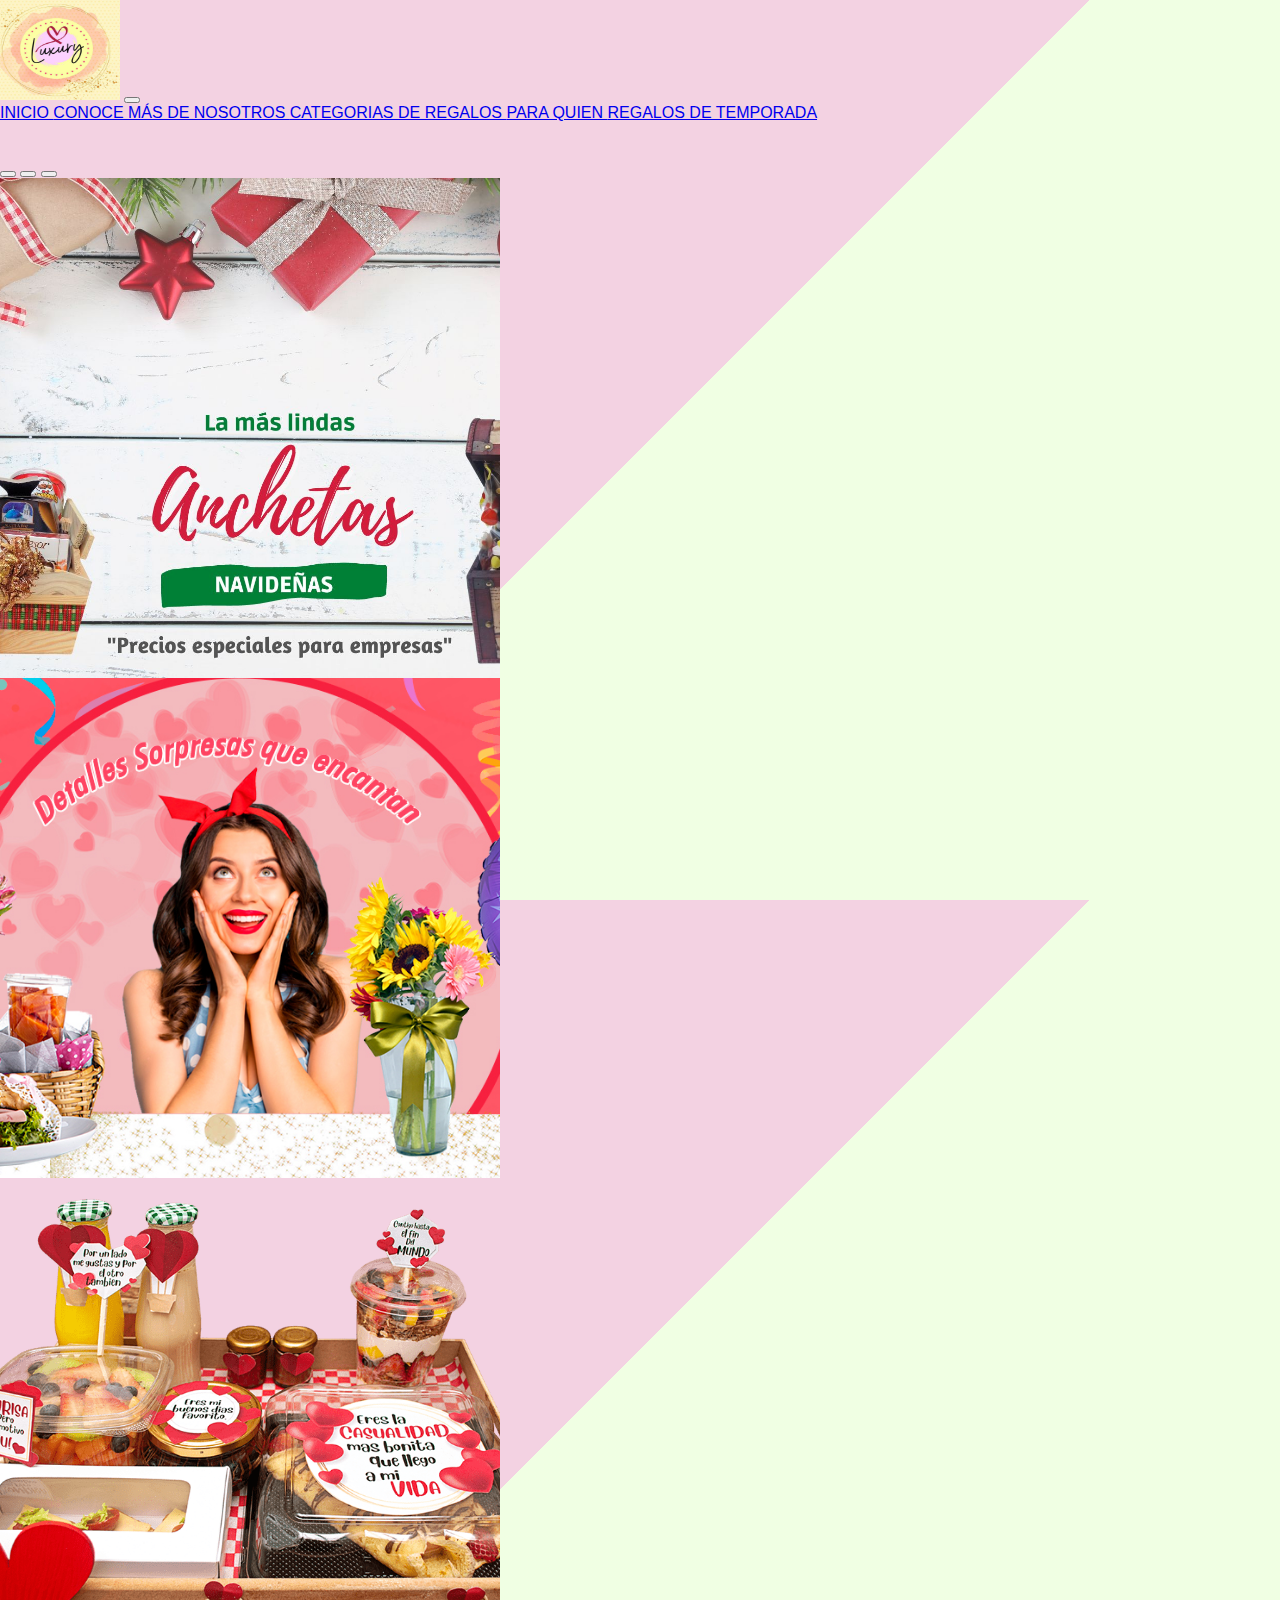
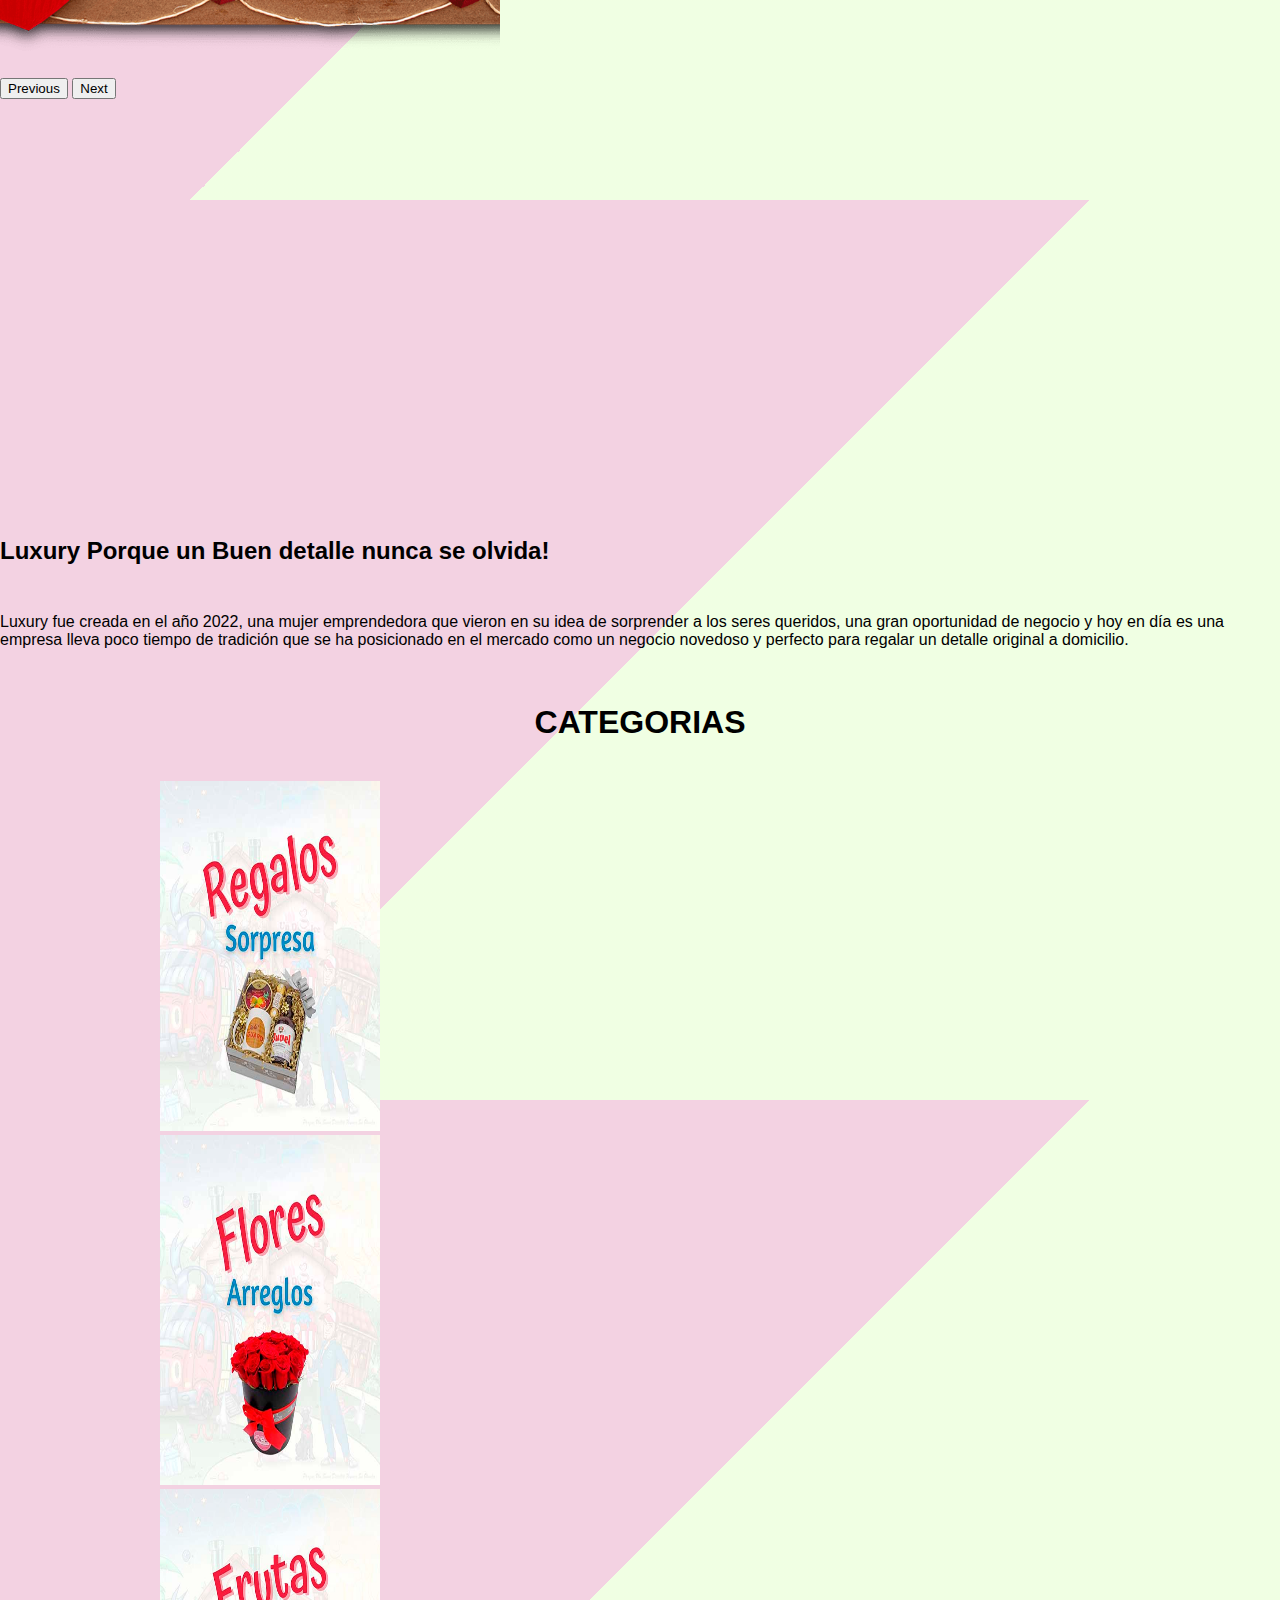
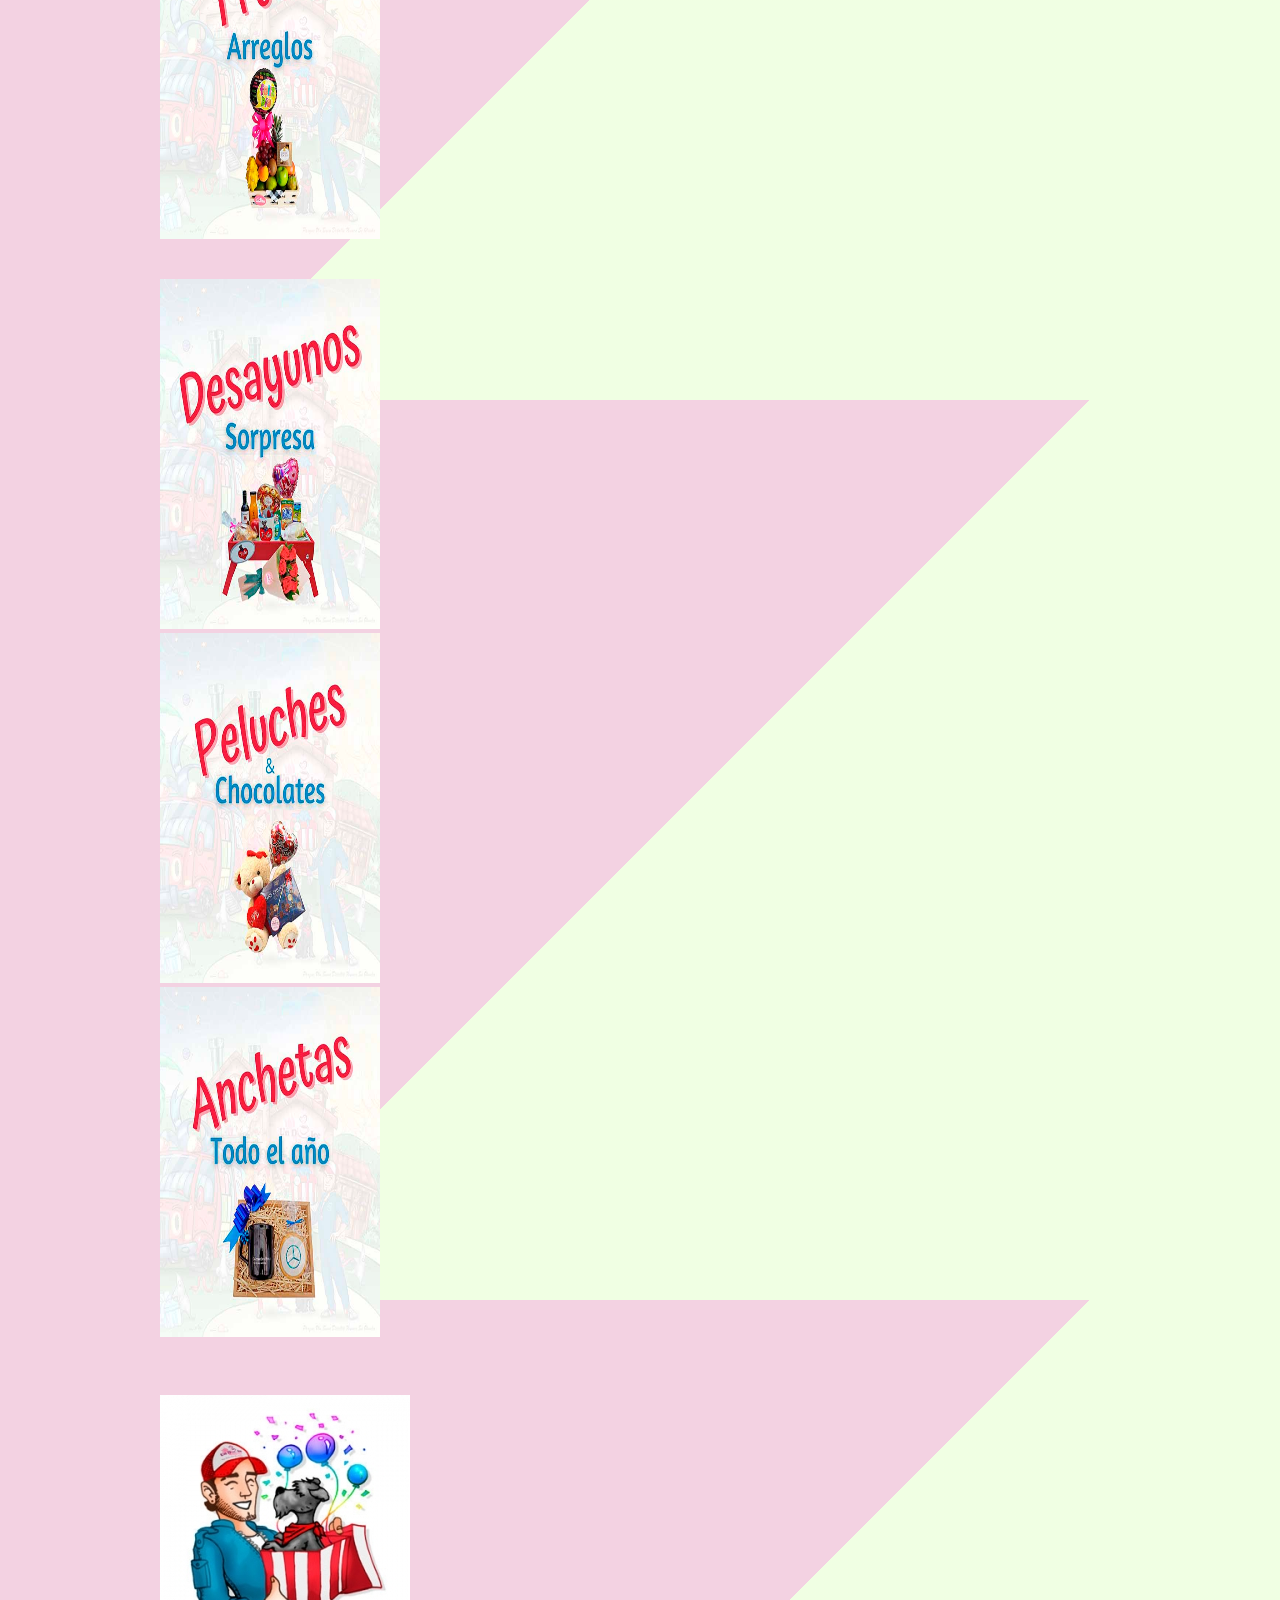
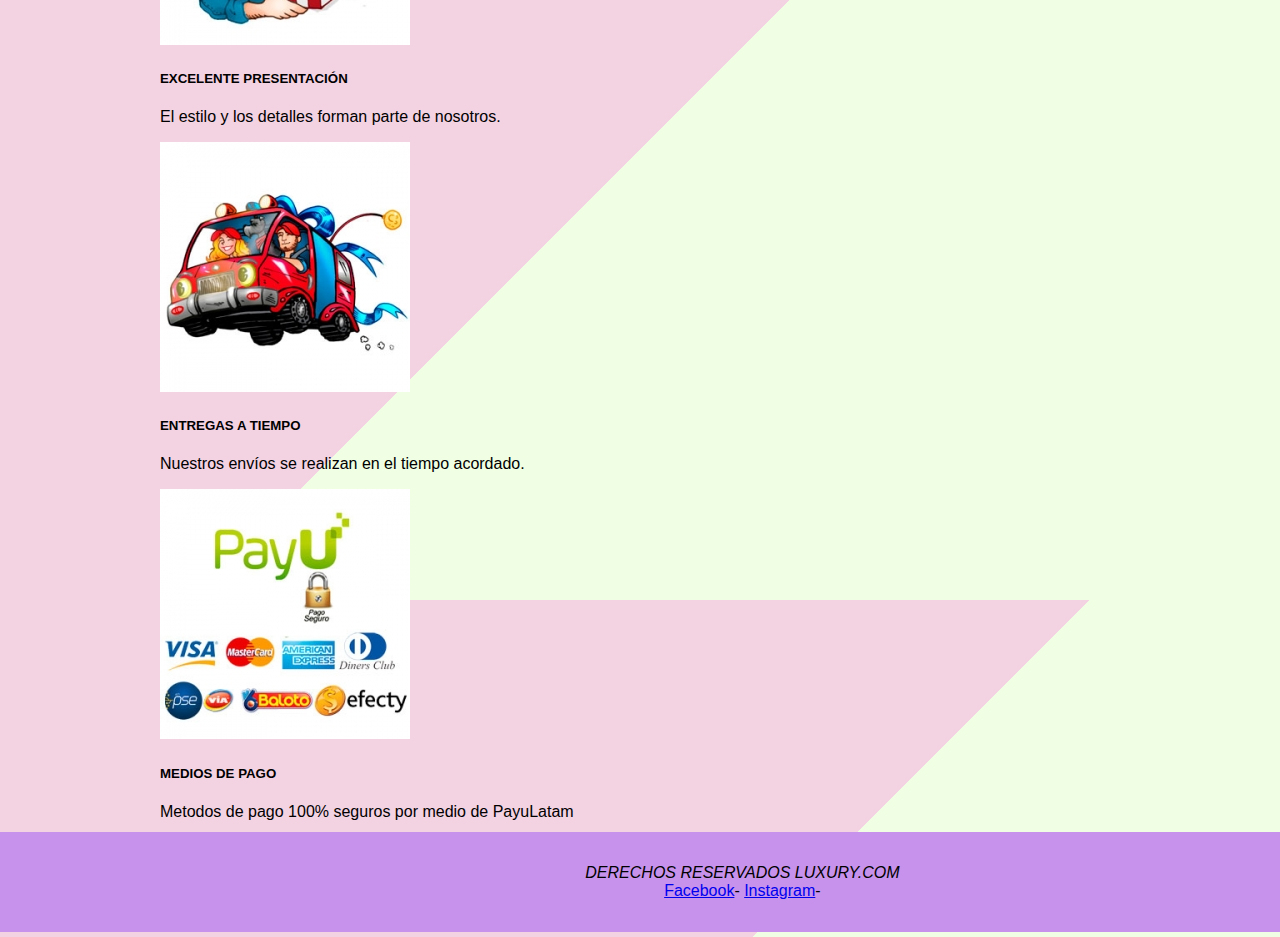
<file: index.html>
<!DOCTYPE html>
<html lang="es">

<head>
    <meta charset="UTF-8">
    <meta http-equiv="X-UA-Compatible" content="IE=edge">
    <meta name="viewport" content="width=device-width, initial-scale=1.0">
    <title>Desayunos Sorpresa y Regalos Originales Bogota, Para Cualquier Ocasión. - LUXURY</title>  
    <!-- CSS only -->
<link href="https://cdn.jsdelivr.net/npm/bootstrap@5.2.3/dist/css/bootstrap.min.css" rel="stylesheet" integrity="sha384-rbsA2VBKQhggwzxH7pPCaAqO46MgnOM80zW1RWuH61DGLwZJEdK2Kadq2F9CUG65" crossorigin="anonymous"> 
    <link rel="preconnect" href="https://fonts.googleapis.com">
    <link rel="preconnect" href="https://fonts.gstatic.com" crossorigin>
    <link href="https://fonts.googleapis.com/css2?family=Abel&display=swap" rel="stylesheet">

    <link rel="stylesheet" href="./estilos/style.css">
    
    
</head>

<body>
  <header>
    <nav>
        <nav class="navbar navbar-expand-lg navbar-transparent bg-transparent">
          <a class="navbar-brand" href="./index.html"><img src="./images/LOGO.jpeg"width="120px" height="100px" alt=""></a>
          <button class="navbar-toggler" type="button" data-toggle="collapse" data-target="#navbarNavAltMarkup" aria-controls="navbarNavAltMarkup" aria-expanded="false" aria-label="Toggle navigation">
            <span class="navbar-toggler-icon"></span>
          </button>
          <div class="collapse navbar-collapse" id="navbarNavAltMarkup">
            <div class="navbar-nav">
              <a class="nav-item nav-link active" href="./index.html"> INICIO <span class="sr-only"></span></a>
              <a class="nav-item nav-link" href="./recetac.html">CONOCE MÁS DE NOSOTROS </a>
              <a class="nav-item nav-link" href="./categorias.html">CATEGORIAS DE REGALOS </a>
              <a class="nav-item nav-link" href="./recetab.html">PARA QUIEN </a>
              <a class="nav-item nav-link" href="./regalos.html"> REGALOS DE TEMPORADA </a>
            </div>
          </div>
            </nav>


</header>
</div>
<div id="carouselExampleIndicators" class="carousel slide" data-bs-ride="true">
  <div class="carousel-indicators">
    <button type="button" data-bs-target="#carouselExampleIndicators" data-bs-slide-to="0" class="active" aria-current="true" aria-label="Slide 1"></button>
    <button type="button" data-bs-target="#carouselExampleIndicators" data-bs-slide-to="1" aria-label="Slide 2"></button>
    <button type="button" data-bs-target="#carouselExampleIndicators" data-bs-slide-to="2" aria-label="Slide 3"></button>
  </div>
  <div class="carousel-inner">
    <div class="carousel-item active">
      <img src="./images/bannerwebnavidad.jpg" class="d-block w-100" alt="..." height="500px">
    </div>
    <div class="carousel-item">
      <img src="./images/DULLCE.jpg" class="d-block w-100" alt="..." height="500px">
    </div>
    <div class="carousel-item">
      <img src="./images/DESAYUNO-SORPRESA-AMOR-Y-AMISTAD.png" class="d-block w-100" alt="..." height="700px">
    </div>
  </div>
  <button class="carousel-control-prev" type="button" data-bs-target="#carouselExampleIndicators" data-bs-slide="prev">
    <span class="carousel-control-prev-icon" aria-hidden="true"></span>
    <span class="visually-hidden">Previous</span>
  </button>
  <button class="carousel-control-next" type="button" data-bs-target="#carouselExampleIndicators" data-bs-slide="next">
    <span class="carousel-control-next-icon" aria-hidden="true"></span>
    <span class="visually-hidden">Next</span>
  </button>
</div>

    </header><br><br>
    <div class="row">
        <div class="col-6"> 
        <iframe width="600" height="350" src="https://www.youtube.com/embed/ikUVGdVJhrU"
            title="DIY HAMPER | GIFT HAMPER | GIFT BASKET HAMPER USING CARTON| GIFT IDEAS" frameborder="0"
            allow="accelerometer; autoplay; clipboard-write; encrypted-media; gyroscope; picture-in-picture"
            allowfullscreen></iframe>
        </div>
        <div class="col-6"> 
            <h2> <br> <div class="d-flex justify-content-center"> Luxury Porque un Buen detalle nunca se olvida!</div> <br></h2>
            <p> Luxury  fue creada en el año 2022, una mujer emprendedora que vieron en su idea de sorprender a
                los seres queridos, una gran oportunidad de negocio y hoy en día es una empresa lleva poco tiempo de
                tradición que se ha posicionado en el mercado como un negocio novedoso y perfecto para regalar un
                detalle original a domicilio. </p>

            <div>
            
                </a>
            </div>
        </div>
        </div>

    <Section>

        <div class="slider slide-1">
            <div class="photos">
                <center,>
            
            </center,>
        
                <div class="buttons">
                    <div class="prev"></div>
                    <div class="next"></div>
        
                </div>
            </div>
       

            <section>
                <center>
                    <br>
                    <h1> CATEGORIAS</h1><br>
                </center>
<div class="container cate">
<div class="row">
    <div class="col-1"></div>
    <div class="col-3"> <img class="card-imag-top" src="./images/regalos-sorpresa (1).jpg" alt="" width="220" height="350"></div>
    <div class="col-3"><img class="card-imag-top" src="./images/arreglos-de-flores.jpg" alt="" width="220" height="350"></div>
    <div class="col-3"> <img class="card-imag-top" src="./images/arreglos-de-frutas.jpg" alt="" width="220" height="350"></div>
    <div class="col-1"></div>

</div><br><br>
<div class="row">
    <div class="col-1"></div>
    <div class="col-3"> <img class="card-imag-top" src="./images/desayunos-sorpresa.jpg" alt="" width="220" height="350"></div>
    <div class="col-3"> <img class="card-imag-top" src="./images/peluches-y-chocolates.jpg" alt="" width="220" height="350"></div>
    <div class="col-3"> <img class="card-imag-top" src="./images/anchetas.jpg   " alt="" width="220"height="350"></div>
  <div class="col-1"></div>
</div>

<section>

<div class="container"><br><br><br>

    <div class="row">

        <div class="col-md-4">

            <div class="card text-center"> 

                <img class="card-img-top" src="./images/excelentepresentacion.jpg" alt="">
                <div class="card-body">
                    <h5 class="card-title">EXCELENTE PRESENTACIÓN</h5>
                    <p class="card-text">El estilo y los detalles forman parte de nosotros.</p>
                    <a href="check"></a>
    </div>
</div>
</div>
        <div class="col-md-4">

             <div class="card text-center"> 
  
               <img class="card-img-top" src="./images/entregas.jpg" alt="">
               <div class="card-body">
                   <h5 class="card-title">ENTREGAS A TIEMPO</h5>
                   <p class="card-text">Nuestros envíos se realizan en el tiempo acordado.</p>
                   <a href="check"></a>
</div>

</div>

</div>
        <div class="col-md-4">

         <div class="card text-center"> 

            <img class="card-img-top" src="./images/pagoseguropayu.jpg" alt="">
            <div class="card-body">
                 <h5 class="card-title">MEDIOS DE PAGO</h5>
                 <p class="card-text">Metodos de pago 100% seguros por medio de PayuLatam</p>
                 <a href="check"></a>
</div>

</div>

</div>

</section>

</section>

            <footer>
            <address>DERECHOS RESERVADOS LUXURY.COM</address>

            <div>
                <a href="https://www.facebook.com/luxury.2204?mibextid=ZbWKwL">Facebook</a>-
                <a href="#">Instagram</a>-
            </div>
        </footer>

  <!-- JavaScript Bundle with Popper -->
  <script src="https://cdn.jsdelivr.net/npm/bootstrap@5.2.3/dist/js/bootstrap.bundle.min.js" integrity="sha384-kenU1KFdBIe4zVF0s0G1M5b4hcpxyD9F7jL+jjXkk+Q2h455rYXK/7HAuoJl+0I4" crossorigin="anonymous"></script>


</body>

</html>
</file>
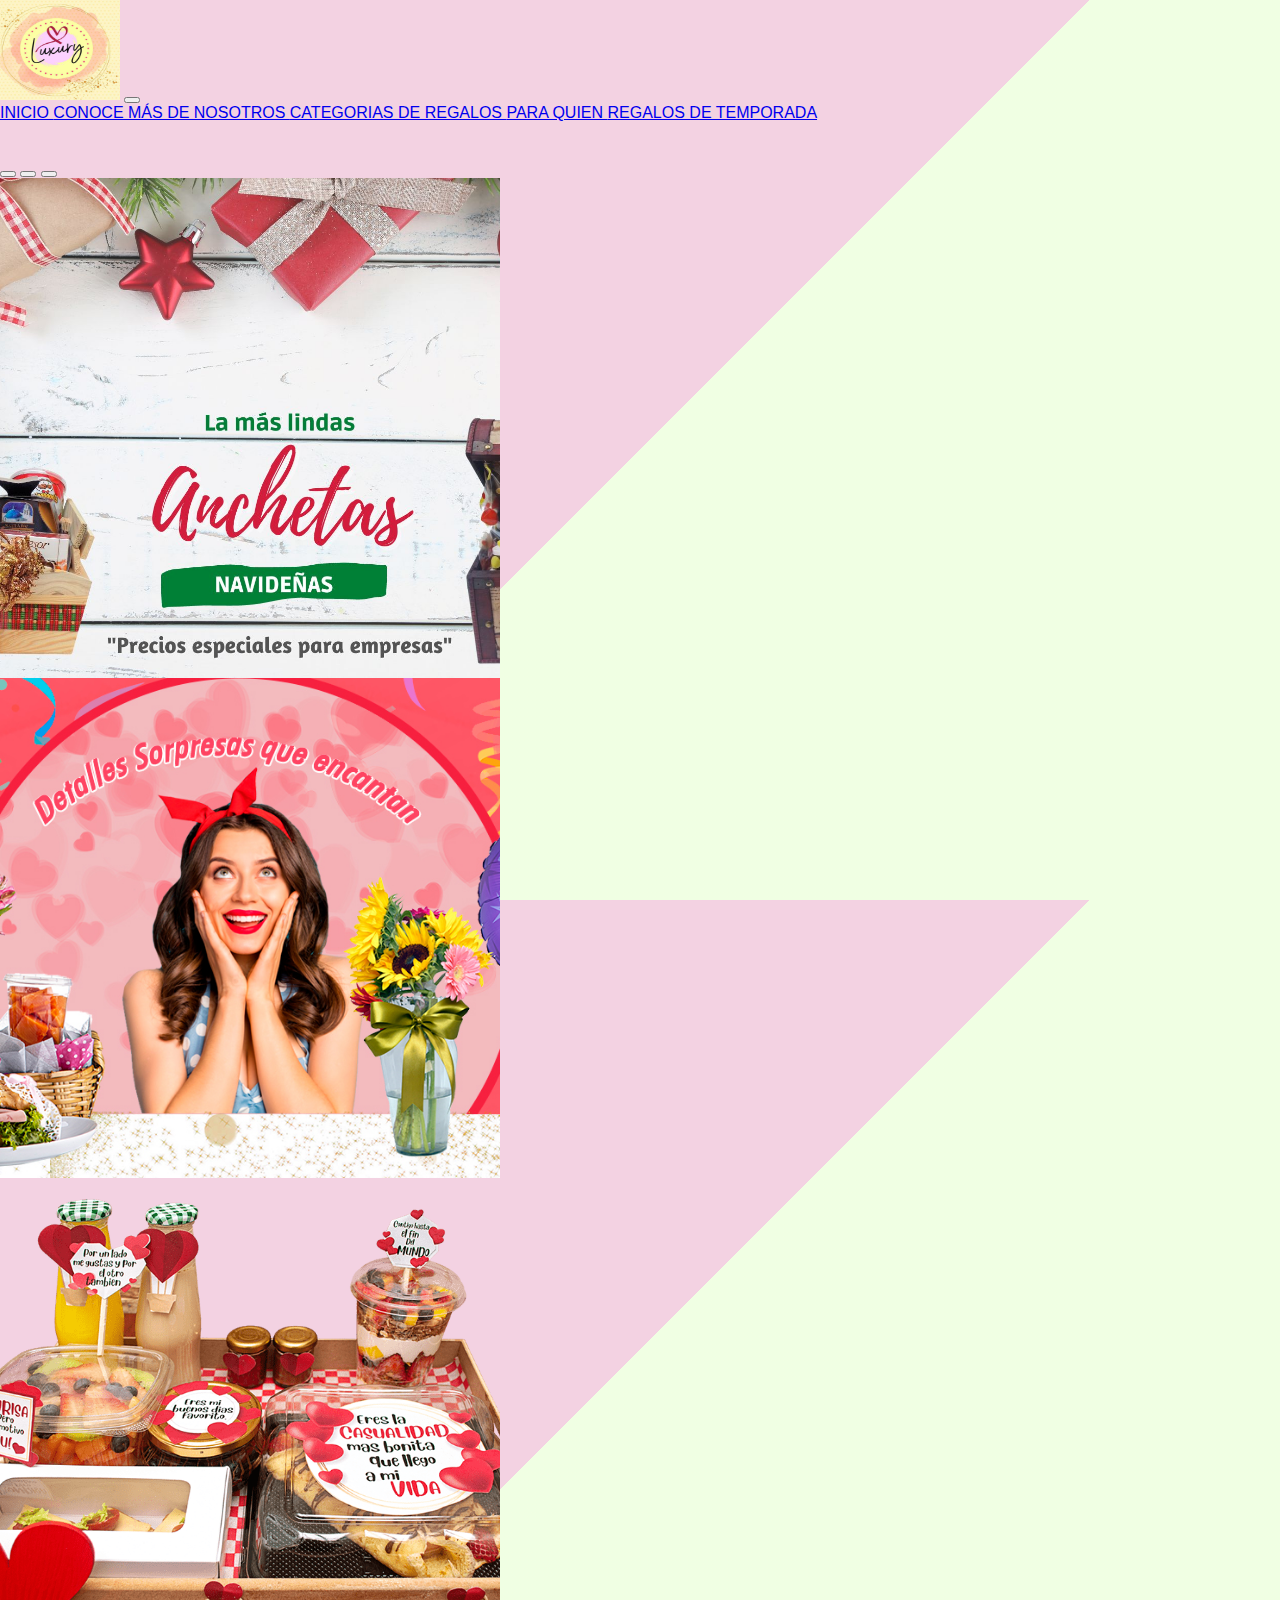
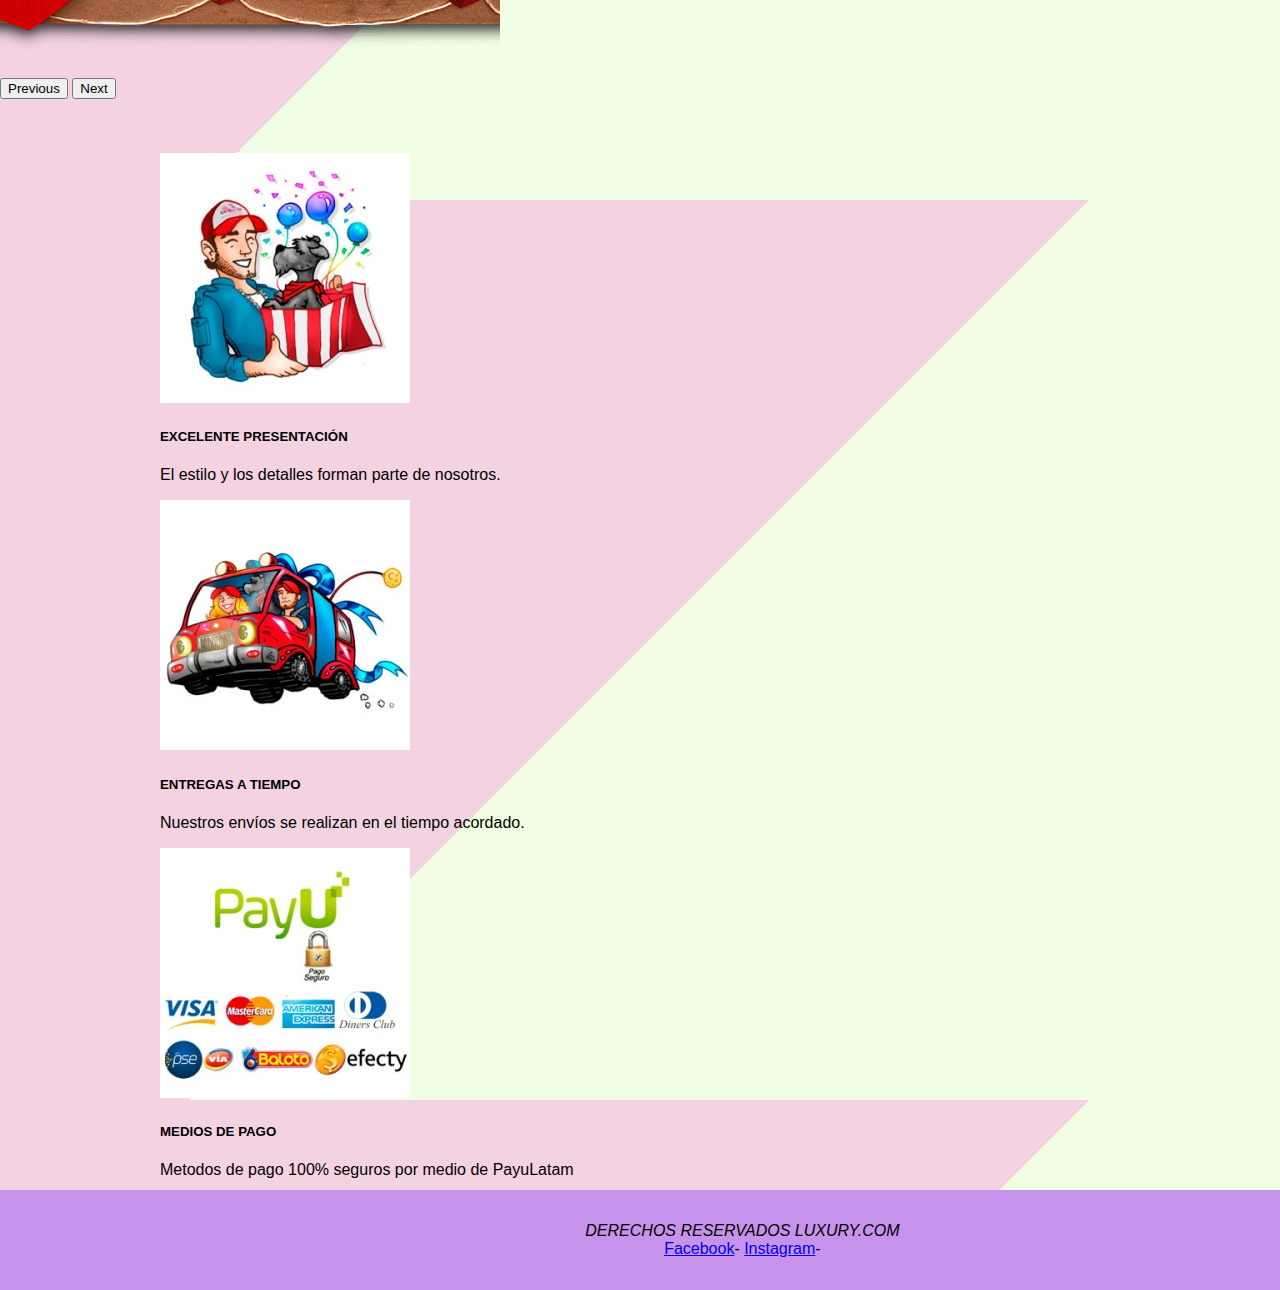
<file: categorias.html>
<!DOCTYPE html>
<html lang="es">

<head>
    <meta charset="UTF-8">
    <meta http-equiv="X-UA-Compatible" content="IE=edge">
    <meta name="viewport" content="width=device-width, initial-scale=1.0">
    <title>Desayunos Sorpresa y Regalos Originales Bogota, Para Cualquier Ocasión. - LUXURY</title>  
    <!-- CSS only -->
<link href="https://cdn.jsdelivr.net/npm/bootstrap@5.2.3/dist/css/bootstrap.min.css" rel="stylesheet" integrity="sha384-rbsA2VBKQhggwzxH7pPCaAqO46MgnOM80zW1RWuH61DGLwZJEdK2Kadq2F9CUG65" crossorigin="anonymous"> 
    <link rel="preconnect" href="https://fonts.googleapis.com">
    <link rel="preconnect" href="https://fonts.gstatic.com" crossorigin>
    <link href="https://fonts.googleapis.com/css2?family=Abel&display=swap" rel="stylesheet">

    <link rel="stylesheet" href="./estilos/style.css">
    
    
</head>

<body>
    <header>
        <nav>
            <nav class="navbar navbar-expand-lg navbar-transparent bg-transparent">
              <a class="navbar-brand" href="./index.html"><img src="./images/LOGO.jpeg"width="120px" height="100px" alt=""></a>
              <button class="navbar-toggler" type="button" data-toggle="collapse" data-target="#navbarNavAltMarkup" aria-controls="navbarNavAltMarkup" aria-expanded="false" aria-label="Toggle navigation">
                <span class="navbar-toggler-icon"></span>
              </button>
              <div class="collapse navbar-collapse" id="navbarNavAltMarkup">
                <div class="navbar-nav">
                  <a class="nav-item nav-link active" href="./index.html"> INICIO <span class="sr-only"></span></a>
                  <a class="nav-item nav-link" href="./recetac.html">CONOCE MÁS DE NOSOTROS </a>
                  <a class="nav-item nav-link" href="./categorias.html">CATEGORIAS DE REGALOS </a>
                  <a class="nav-item nav-link" href="./recetab.html">PARA QUIEN </a>
                  <a class="nav-item nav-link" href="./regalos.html"> REGALOS DE TEMPORADA </a>
                </div>
              </div>
            </nav>


</header>
</div>
<div id="carouselExampleIndicators" class="carousel slide" data-bs-ride="true">
  <div class="carousel-indicators">
    <button type="button" data-bs-target="#carouselExampleIndicators" data-bs-slide-to="0" class="active" aria-current="true" aria-label="Slide 1"></button>
    <button type="button" data-bs-target="#carouselExampleIndicators" data-bs-slide-to="1" aria-label="Slide 2"></button>
    <button type="button" data-bs-target="#carouselExampleIndicators" data-bs-slide-to="2" aria-label="Slide 3"></button>
  </div>
  <div class="carousel-inner">
    <div class="carousel-item active">
      <img src="./images/bannerwebnavidad.jpg" class="d-block w-100" alt="..." height="500px">
    </div>
    <div class="carousel-item">
      <img src="./images/DULLCE.jpg" class="d-block w-100" alt="..." height="500px">
    </div>
    <div class="carousel-item">
      <img src="./images/DESAYUNO-SORPRESA-AMOR-Y-AMISTAD.png" class="d-block w-100" alt="..." height="700px">
    </div>
  </div>
  <button class="carousel-control-prev" type="button" data-bs-target="#carouselExampleIndicators" data-bs-slide="prev">
    <span class="carousel-control-prev-icon" aria-hidden="true"></span>
    <span class="visually-hidden">Previous</span>
  </button>
  <button class="carousel-control-next" type="button" data-bs-target="#carouselExampleIndicators" data-bs-slide="next">
    <span class="carousel-control-next-icon" aria-hidden="true"></span>
    <span class="visually-hidden">Next</span>
  </button>
</div>
</section>
<section>

    <div class="container"><br><br><br>
    
        <div class="row">
    
            <div class="col-md-4">
    
                <div class="card text-center"> 
    
                    <img class="card-img-top" src="./images/excelentepresentacion.jpg" alt="">
                    <div class="card-body">
                        <h5 class="card-title">EXCELENTE PRESENTACIÓN</h5>
                        <p class="card-text">El estilo y los detalles forman parte de nosotros.</p>
                        <a href="check"></a>
        </div>
    </div>
    </div>
            <div class="col-md-4">
    
                 <div class="card text-center"> 
      
                   <img class="card-img-top" src="./images/entregas.jpg" alt="">
                   <div class="card-body">
                       <h5 class="card-title">ENTREGAS A TIEMPO</h5>
                       <p class="card-text">Nuestros envíos se realizan en el tiempo acordado.</p>
                       <a href="check"></a>
    </div>
    
    </div>
    
    </div>
            <div class="col-md-4">
    
             <div class="card text-center"> 
    
                <img class="card-img-top" src="./images/pagoseguropayu.jpg" alt="">
                <div class="card-body">
                     <h5 class="card-title">MEDIOS DE PAGO</h5>
                     <p class="card-text">Metodos de pago 100% seguros por medio de PayuLatam</p>
                     <a href="check"></a>
    </div>
    
    </div>
    
    </div>
    
    </section>
    
            <footer>
                <address>DERECHOS RESERVADOS LUXURY.COM</address>
    
                <div>
                    <a href="https://www.facebook.com/luxury.2204?mibextid=ZbWKwL">Facebook</a>-
                    <a href="#">Instagram</a>-
                </div>
            </footer>
        </div>
    
          <!-- JavaScript Bundle with Popper -->
    <script src="https://cdn.jsdelivr.net/npm/bootstrap@5.2.3/dist/js/bootstrap.bundle.min.js" integrity="sha384-kenU1KFdBIe4zVF0s0G1M5b4hcpxyD9F7jL+jjXkk+Q2h455rYXK/7HAuoJl+0I4" crossorigin="anonymous"></script>
    
        </body>
    
        </html>
</file>
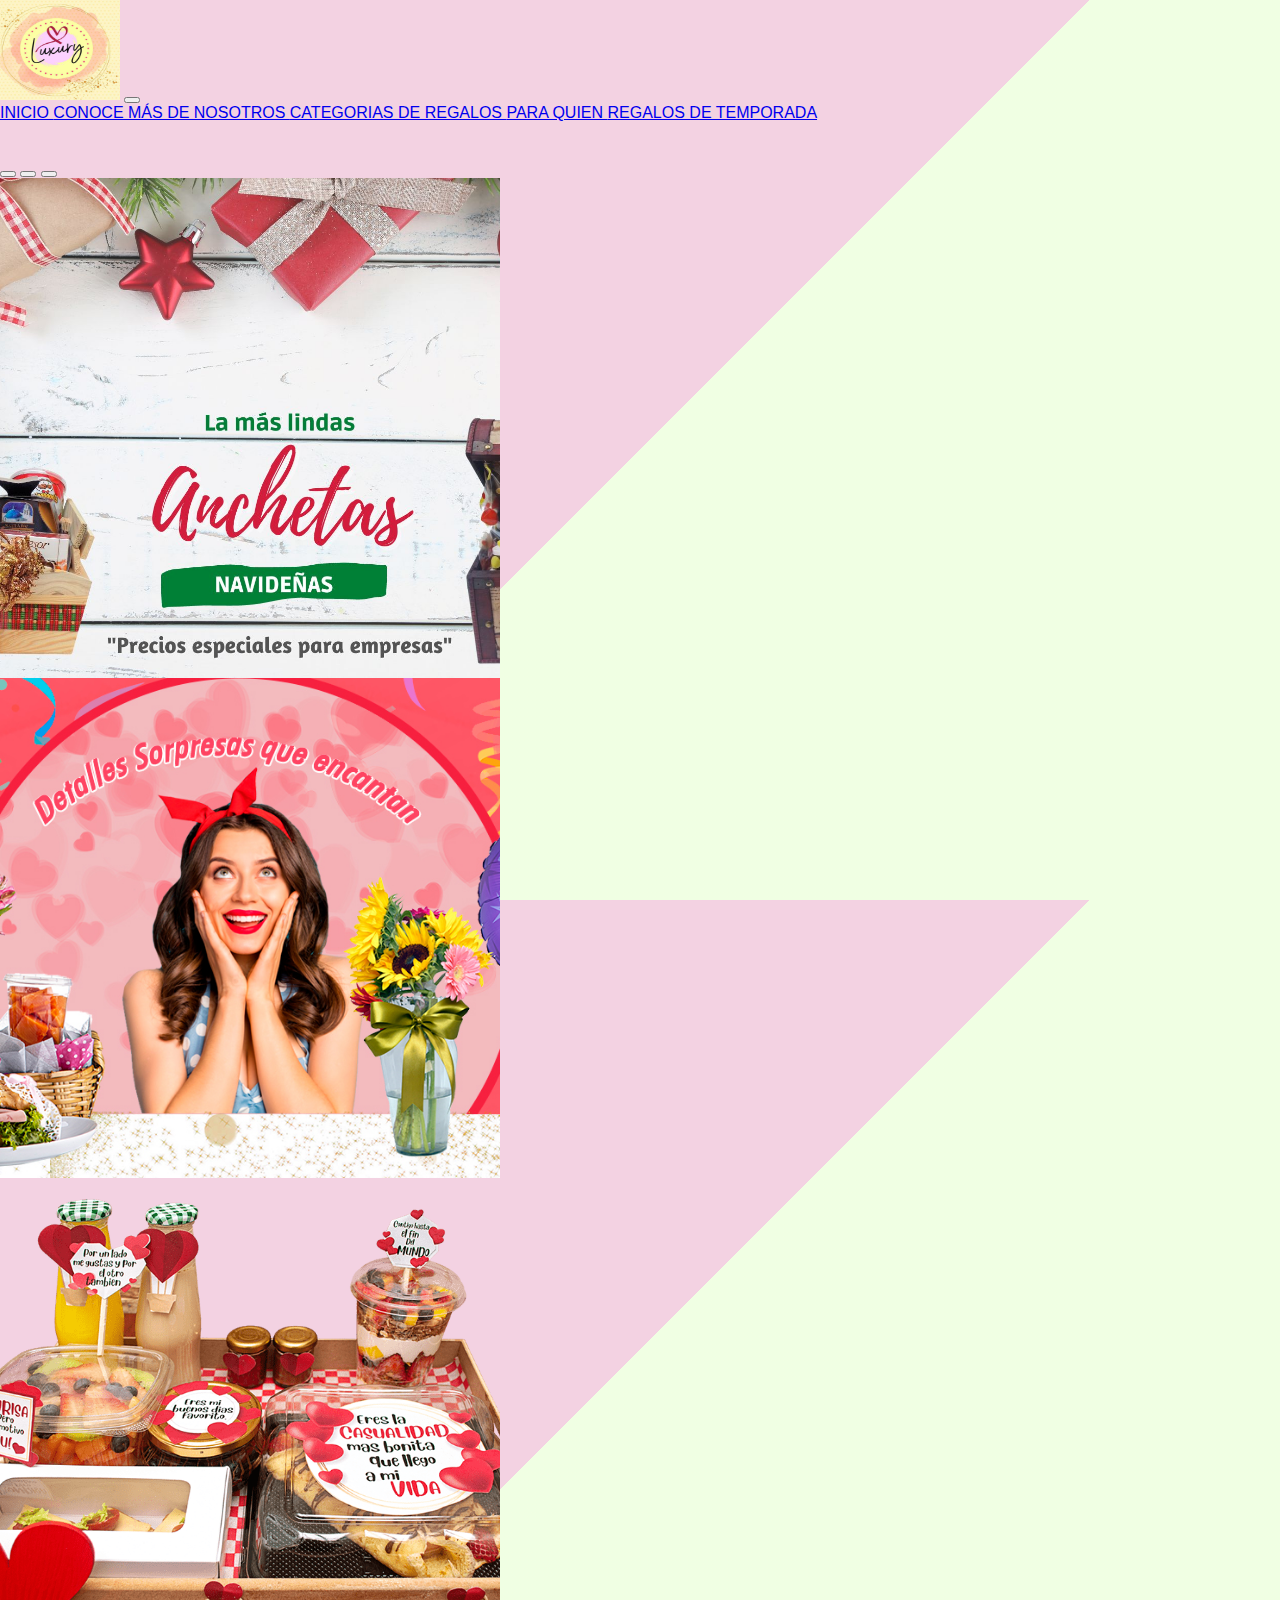
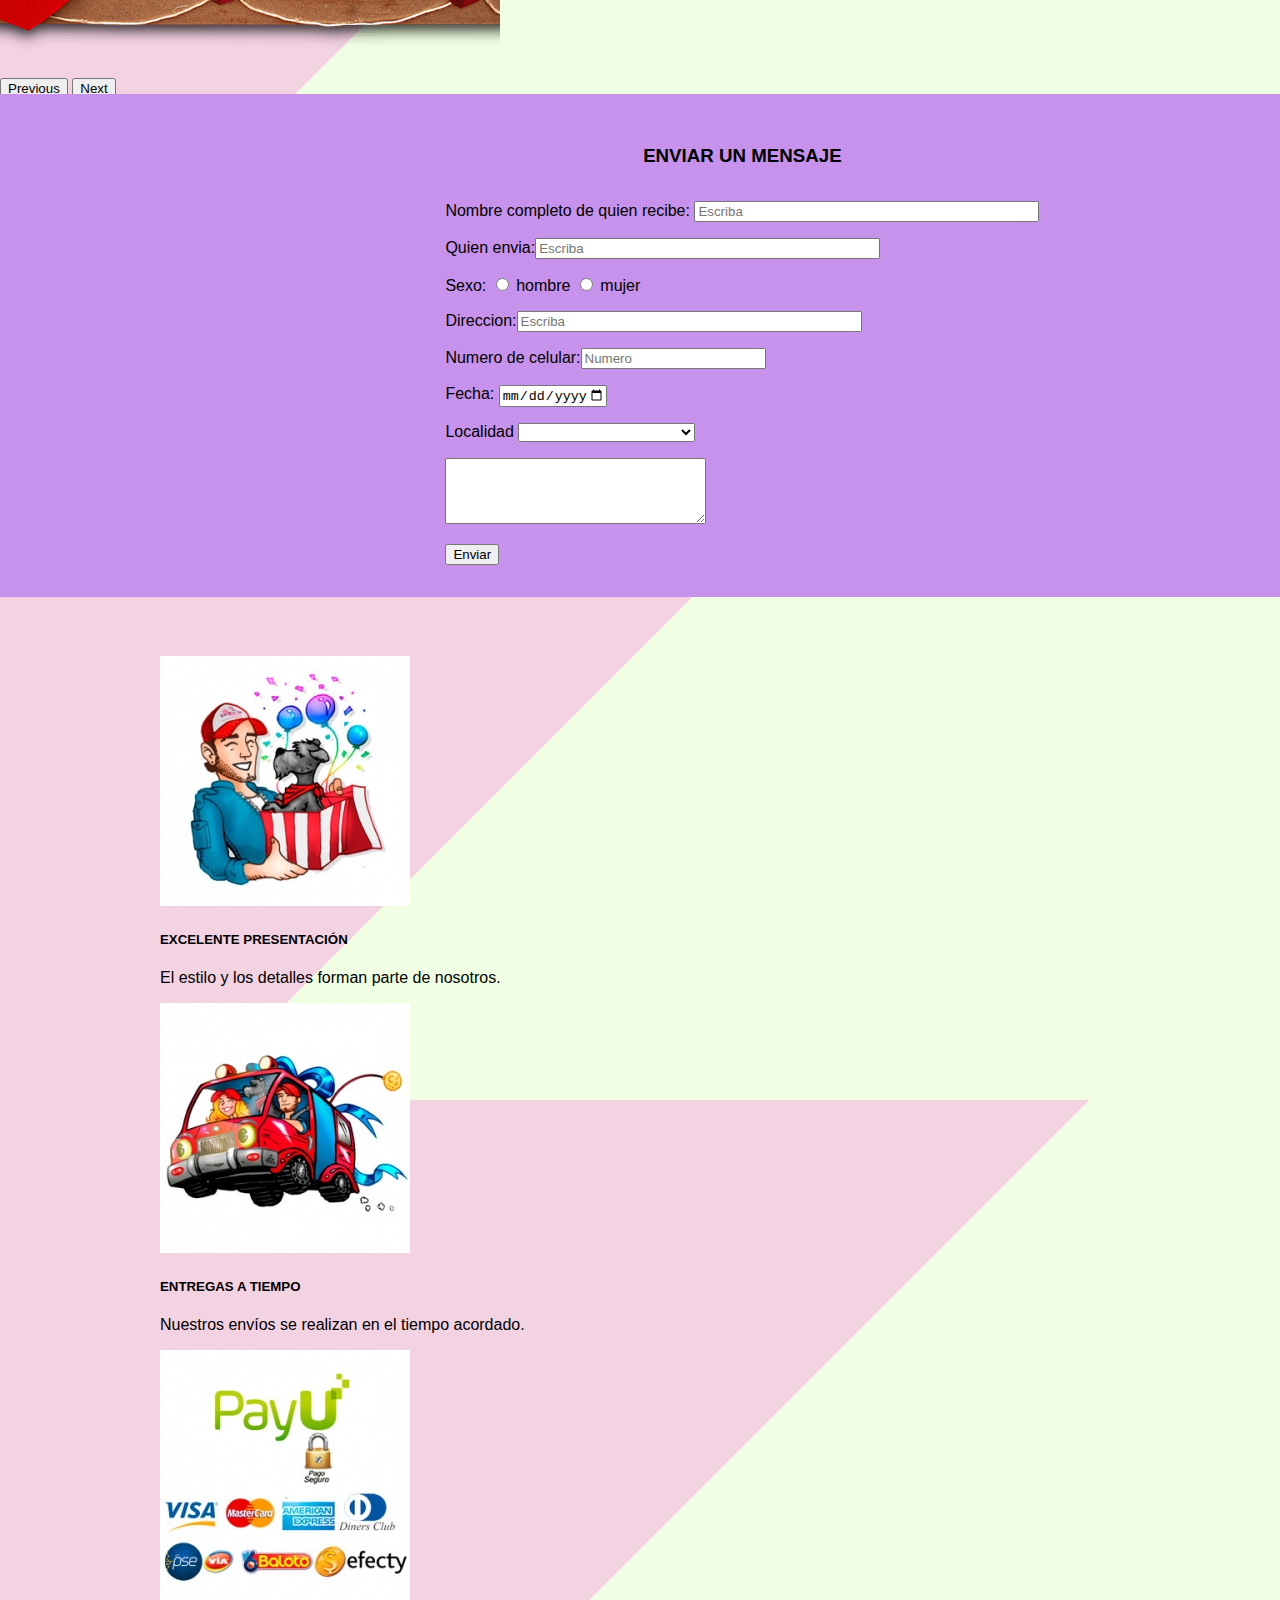
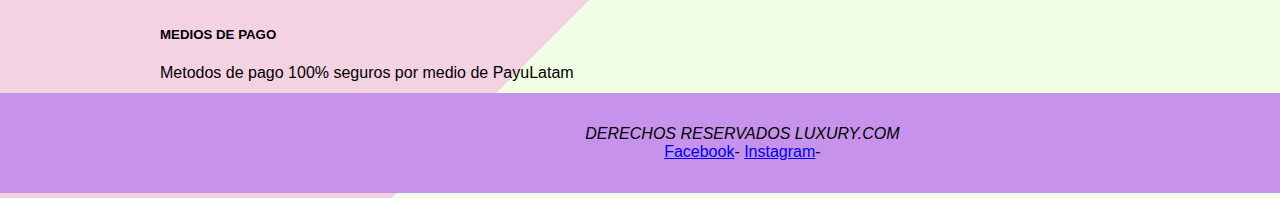
<file: recetab.html>
<!DOCTYPE html>
<html lang="en">
<head>
    <meta charset="UTF-8">
    <meta http-equiv="X-UA-Compatible" content="IE=edge">
    <meta name="viewport" content="width=device-width, initial-scale=1.0">
    <title>LUXURY</title>
       <!-- CSS only -->
<link href="https://cdn.jsdelivr.net/npm/bootstrap@5.2.3/dist/css/bootstrap.min.css" rel="stylesheet" integrity="sha384-rbsA2VBKQhggwzxH7pPCaAqO46MgnOM80zW1RWuH61DGLwZJEdK2Kadq2F9CUG65" crossorigin="anonymous"> 
<link rel="preconnect" href="https://fonts.googleapis.com">
<link rel="preconnect" href="https://fonts.gstatic.com" crossorigin>
<link href="https://fonts.googleapis.com/css2?family=Abel&display=swap" rel="stylesheet">

    <link rel="preconnect" href="https://fonts.googleapis.com">
    <link rel="preconnect" href="https://fonts.gstatic.com" crossorigin>
    <link href="https://fonts.googleapis.com/css2?family=Abel&display=swap" rel="stylesheet">

    <link rel="stylesheet" href="./estilos/style.css">

</head>
<body>
    <header>
      <nav>
        <nav class="navbar navbar-expand-lg navbar-transparent bg-transparent">
          <a class="navbar-brand" href="./index.html"><img src="./images/LOGO.jpeg"width="120px" height="100px" alt=""></a>
          <button class="navbar-toggler" type="button" data-toggle="collapse" data-target="#navbarNavAltMarkup" aria-controls="navbarNavAltMarkup" aria-expanded="false" aria-label="Toggle navigation">
            <span class="navbar-toggler-icon"></span>
          </button>
          <div class="collapse navbar-collapse" id="navbarNavAltMarkup">
            <div class="navbar-nav">
              <a class="nav-item nav-link active" href="./index.html"> INICIO <span class="sr-only"></span></a>
              <a class="nav-item nav-link" href="./recetac.html">CONOCE MÁS DE NOSOTROS </a>
              <a class="nav-item nav-link" href="./categorias.html">CATEGORIAS DE REGALOS </a>
              <a class="nav-item nav-link" href="./recetab.html">PARA QUIEN </a>
              <a class="nav-item nav-link" href="./regalos.html">REGALOS DE TEMPORADA </a>
            </div>
          </div>
        </nav>
          
        </ul>
    </nav>
</header>
</div>
<div id="carouselExampleIndicators" class="carousel slide" data-bs-ride="true">
  <div class="carousel-indicators">
    <button type="button" data-bs-target="#carouselExampleIndicators" data-bs-slide-to="0" class="active" aria-current="true" aria-label="Slide 1"></button>
    <button type="button" data-bs-target="#carouselExampleIndicators" data-bs-slide-to="1" aria-label="Slide 2"></button>
    <button type="button" data-bs-target="#carouselExampleIndicators" data-bs-slide-to="2" aria-label="Slide 3"></button>
  </div>
  <div class="carousel-inner">
    <div class="carousel-item active">
      <img src="./images/bannerwebnavidad.jpg" class="d-block w-100" alt="..." height="500px">
    </div>
    <div class="carousel-item">
      <img src="./images/DULLCE.jpg" class="d-block w-100" alt="..." height="500px">
    </div>
    <div class="carousel-item">
      <img src="./images/DESAYUNO-SORPRESA-AMOR-Y-AMISTAD.png" class="d-block w-100" alt="..." height="700px">
    </div>
  </div>
  <button class="carousel-control-prev" type="button" data-bs-target="#carouselExampleIndicators" data-bs-slide="prev">
    <span class="carousel-control-prev-icon" aria-hidden="true"></span>
    <span class="visually-hidden">Previous</span>
  </button>
  <button class="carousel-control-next" type="button" data-bs-target="#carouselExampleIndicators" data-bs-slide="next">
    <span class="carousel-control-next-icon" aria-hidden="true"></span>
    <span class="visually-hidden">Next</span>
  </button>
</div>


<footer class=" bg-dark bg-transparent">

     <div class="d-flex align-content center">
        
        <div class="f-content">

          <h3>ENVIAR UN MENSAJE</h3>

        </div>

     </div>
    

     <form action="#" method="#">

      <p>Nombre completo de quien recibe: <input type="text" name="text" size="40" required placeholder="Escriba">  </p>
      <p>Quien envia:<input type="text" name="text" size="40" required placeholder="Escriba"> </p>
      <p>Sexo: 
             <input type="radio" name="hm" value="h" > hombre
             <input type="radio" name="hm" value="ms" > mujer
      </p>
      <p>Direccion:<input type="text" name="text" size="40" required placeholder="Escriba"> </p>
      <p>Numero de celular:<input type="number" name="number" size="12" required placeholder="Numero"> </p>
      <p>Fecha: <input type="date" min="2022-14-12" max="2023-12-23" > </p>
      <P> Localidad <select name="Localidad" id="">
        <label for="">Localidad</label>
        <option value=""></option>
        <option value="Cl">	Paseo de los Libertadores</option>
        <option value="EC">Verbenal</option>
        <option value="MX">La Uribe</option>
        <option value="Cl">	San Cristóbal Norte</option>
        <option value="EC">	Los Cedros</option>
        <option value="MX">Usaquén</option>
        </P>
        </select>

        <P>
               <textarea name="texto" id="" cols="30" rows="4"></textarea>
        </P>

        <button>Enviar</button>  
      </select>

     </form>

</footer>

    <form action="">
    
        
<section>

  <div class="container"><br><br><br>
  
      <div class="row">
  
          <div class="col-md-4">
  
              <div class="card text-center"> 
  
                  <img class="card-img-top" src="./images/excelentepresentacion.jpg" alt="">
                  <div class="card-body">
                      <h5 class="card-title">EXCELENTE PRESENTACIÓN</h5>
                      <p class="card-text">El estilo y los detalles forman parte de nosotros.</p>
                      <a href="check"></a>
      </div>
  </div>
  </div>
          <div class="col-md-4">
  
               <div class="card text-center"> 
    
                 <img class="card-img-top" src="./images/entregas.jpg" alt="">
                 <div class="card-body">
                     <h5 class="card-title">ENTREGAS A TIEMPO</h5>
                     <p class="card-text">Nuestros envíos se realizan en el tiempo acordado.</p>
                     <a href="check"></a>
  </div>
  
  </div>
  
  </div>
          <div class="col-md-4">
  
           <div class="card text-center"> 
  
              <img class="card-img-top" src="./images/pagoseguropayu.jpg" alt="">
              <div class="card-body">
                   <h5 class="card-title">MEDIOS DE PAGO</h5>
                   <p class="card-text">Metodos de pago 100% seguros por medio de PayuLatam</p>
                   <a href="Check"></a>
  </div>
  
  </div>
  
  </div>
  
  </section>
  
     <footer>
            <address>DERECHOS RESERVADOS LUXURY.COM</address>

            <div>
                <a href="https://www.facebook.com/luxury.2204?mibextid=ZbWKwL">Facebook</a>-
                <a href="#">Instagram</a>-
            </div>
        </footer>
        <!-- JavaScript Bundle with Popper -->
  <script src="https://cdn.jsdelivr.net/npm/bootstrap@5.2.3/dist/js/bootstrap.bundle.min.js" integrity="sha384-kenU1KFdBIe4zVF0s0G1M5b4hcpxyD9F7jL+jjXkk+Q2h455rYXK/7HAuoJl+0I4" crossorigin="anonymous"></script>


</body>
</html>
</file>
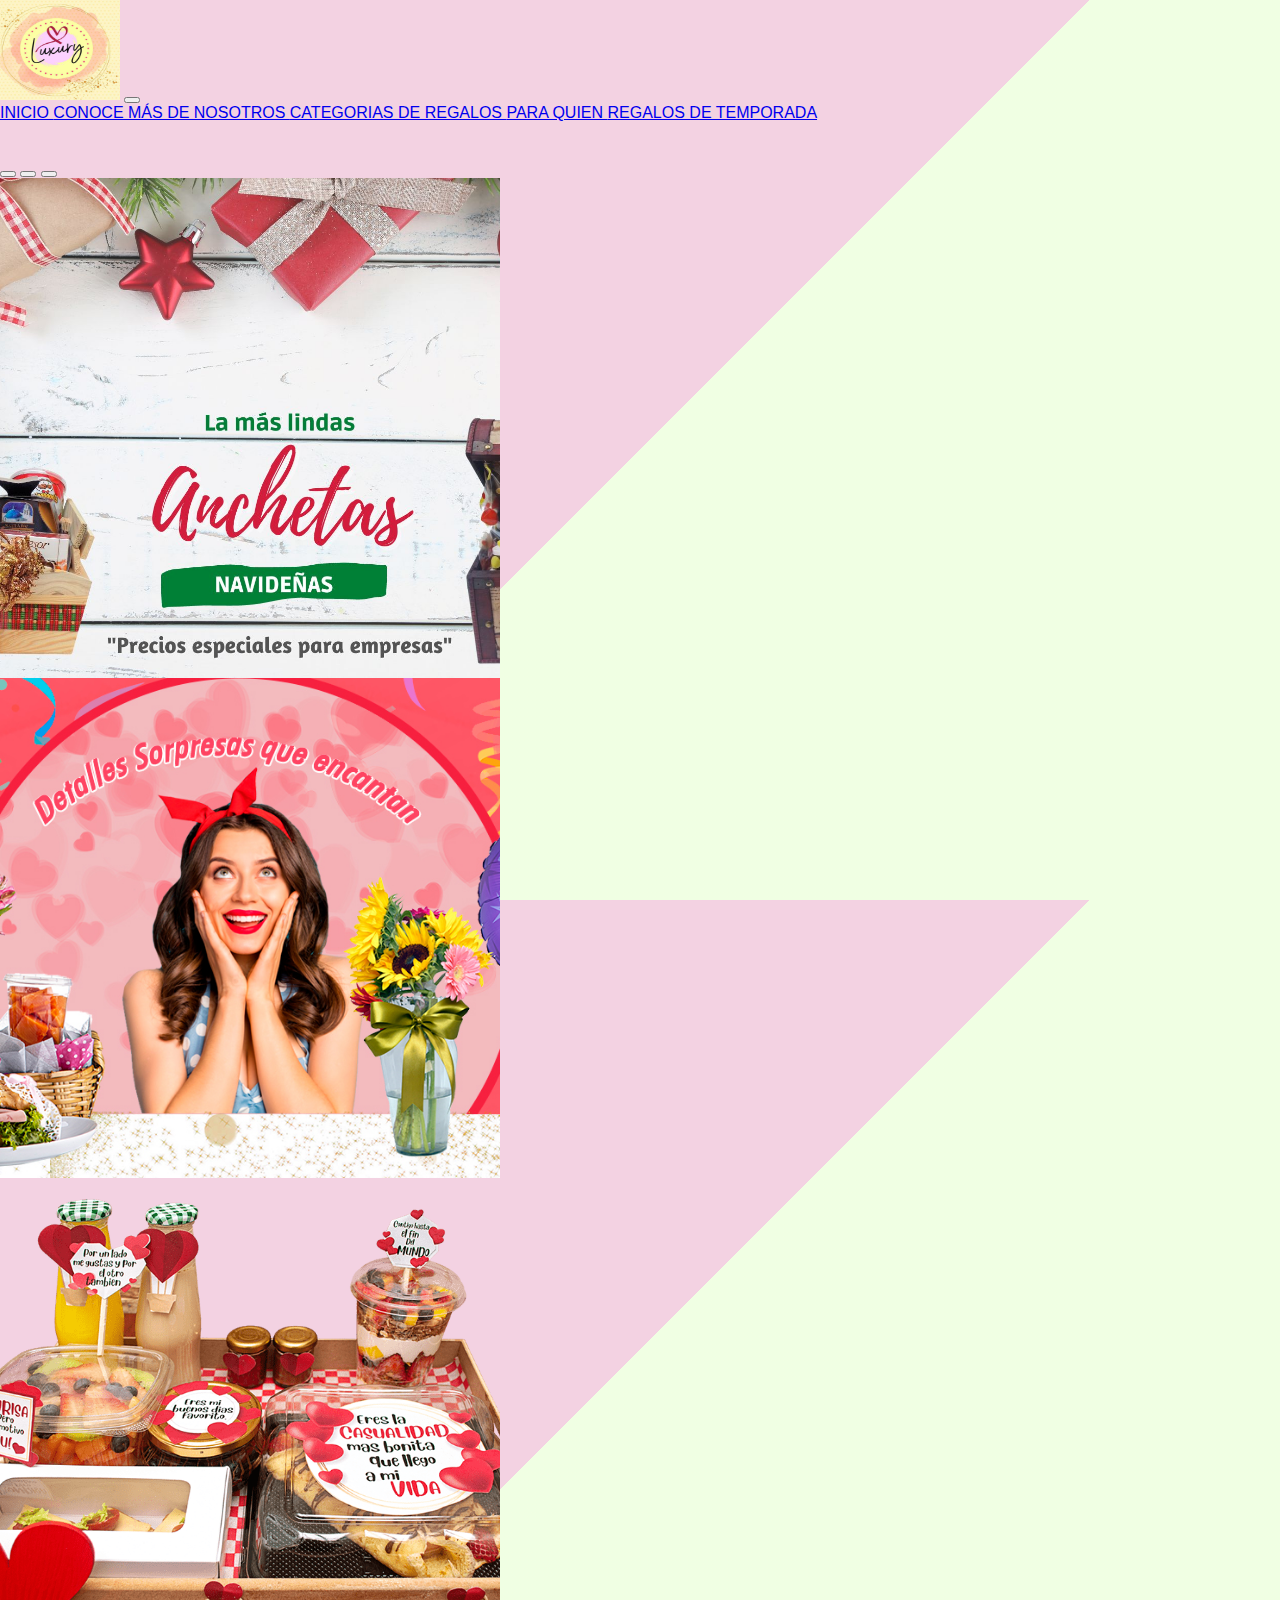
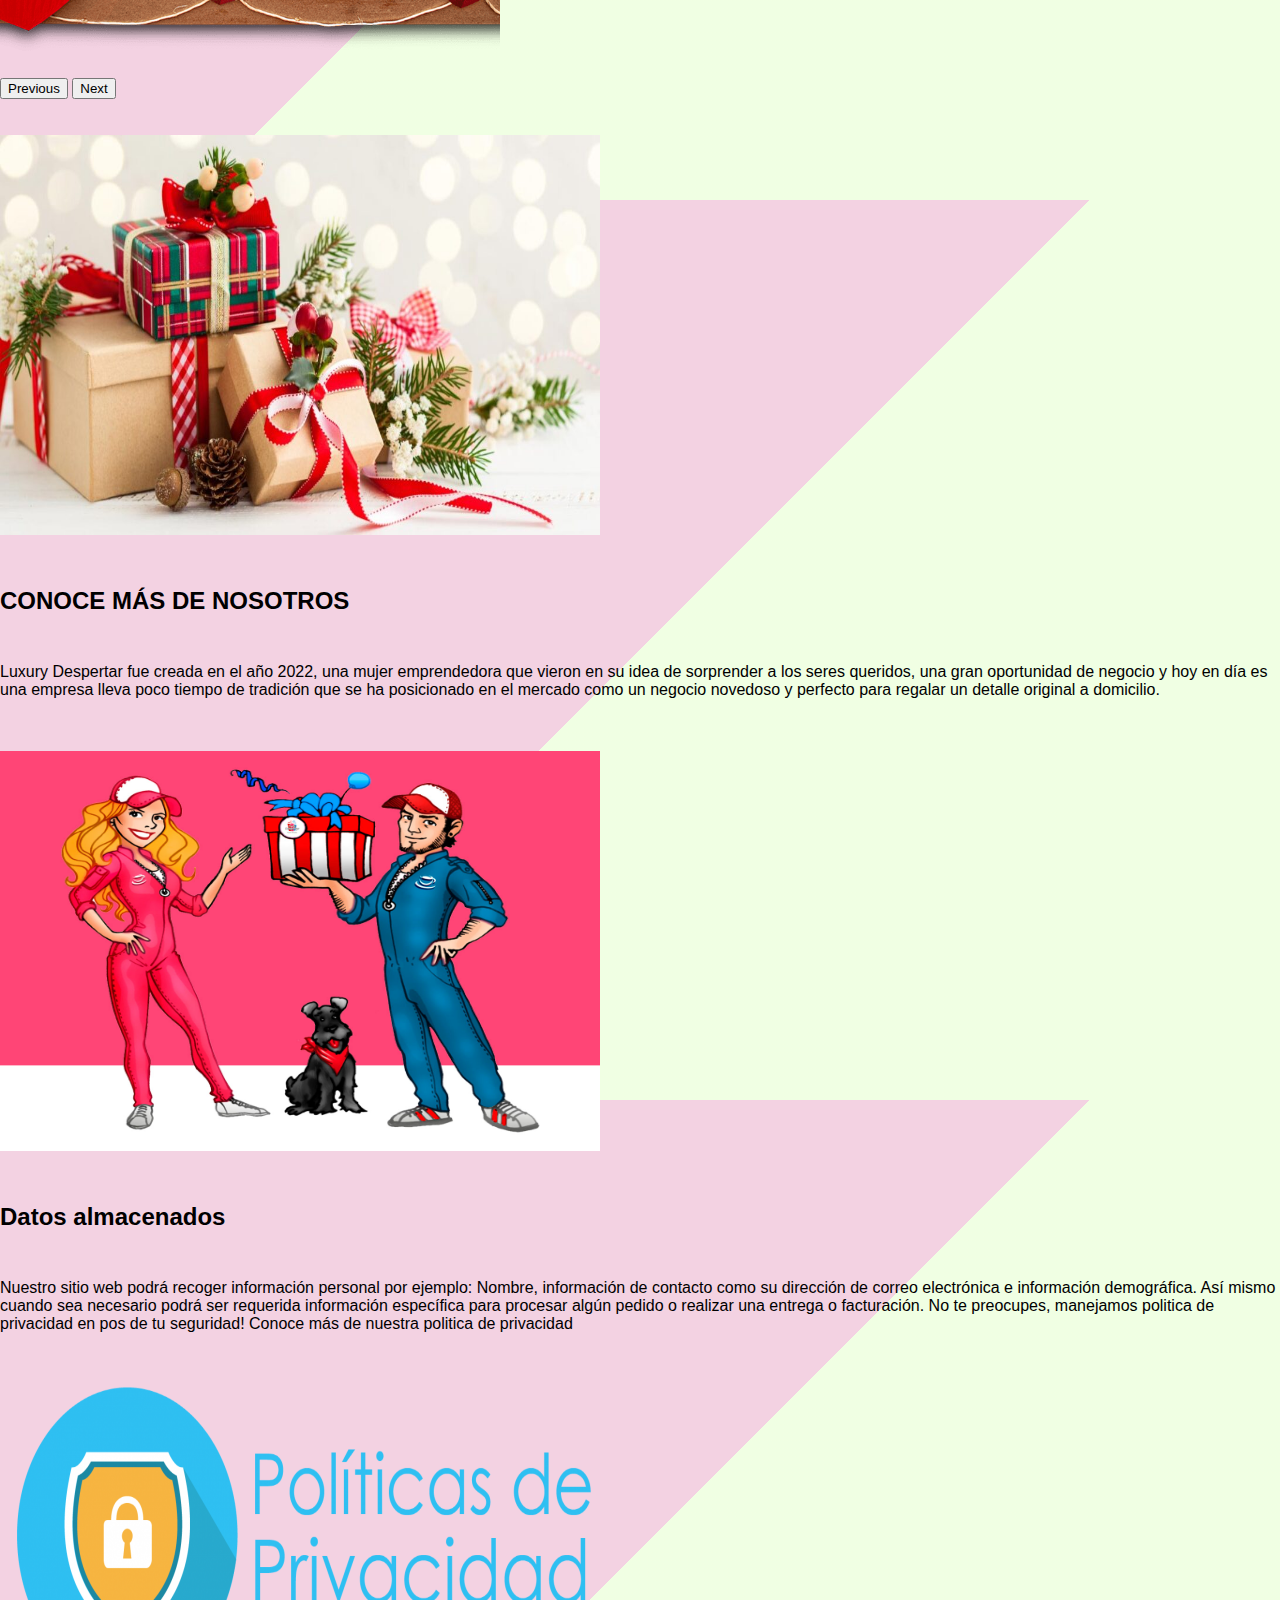
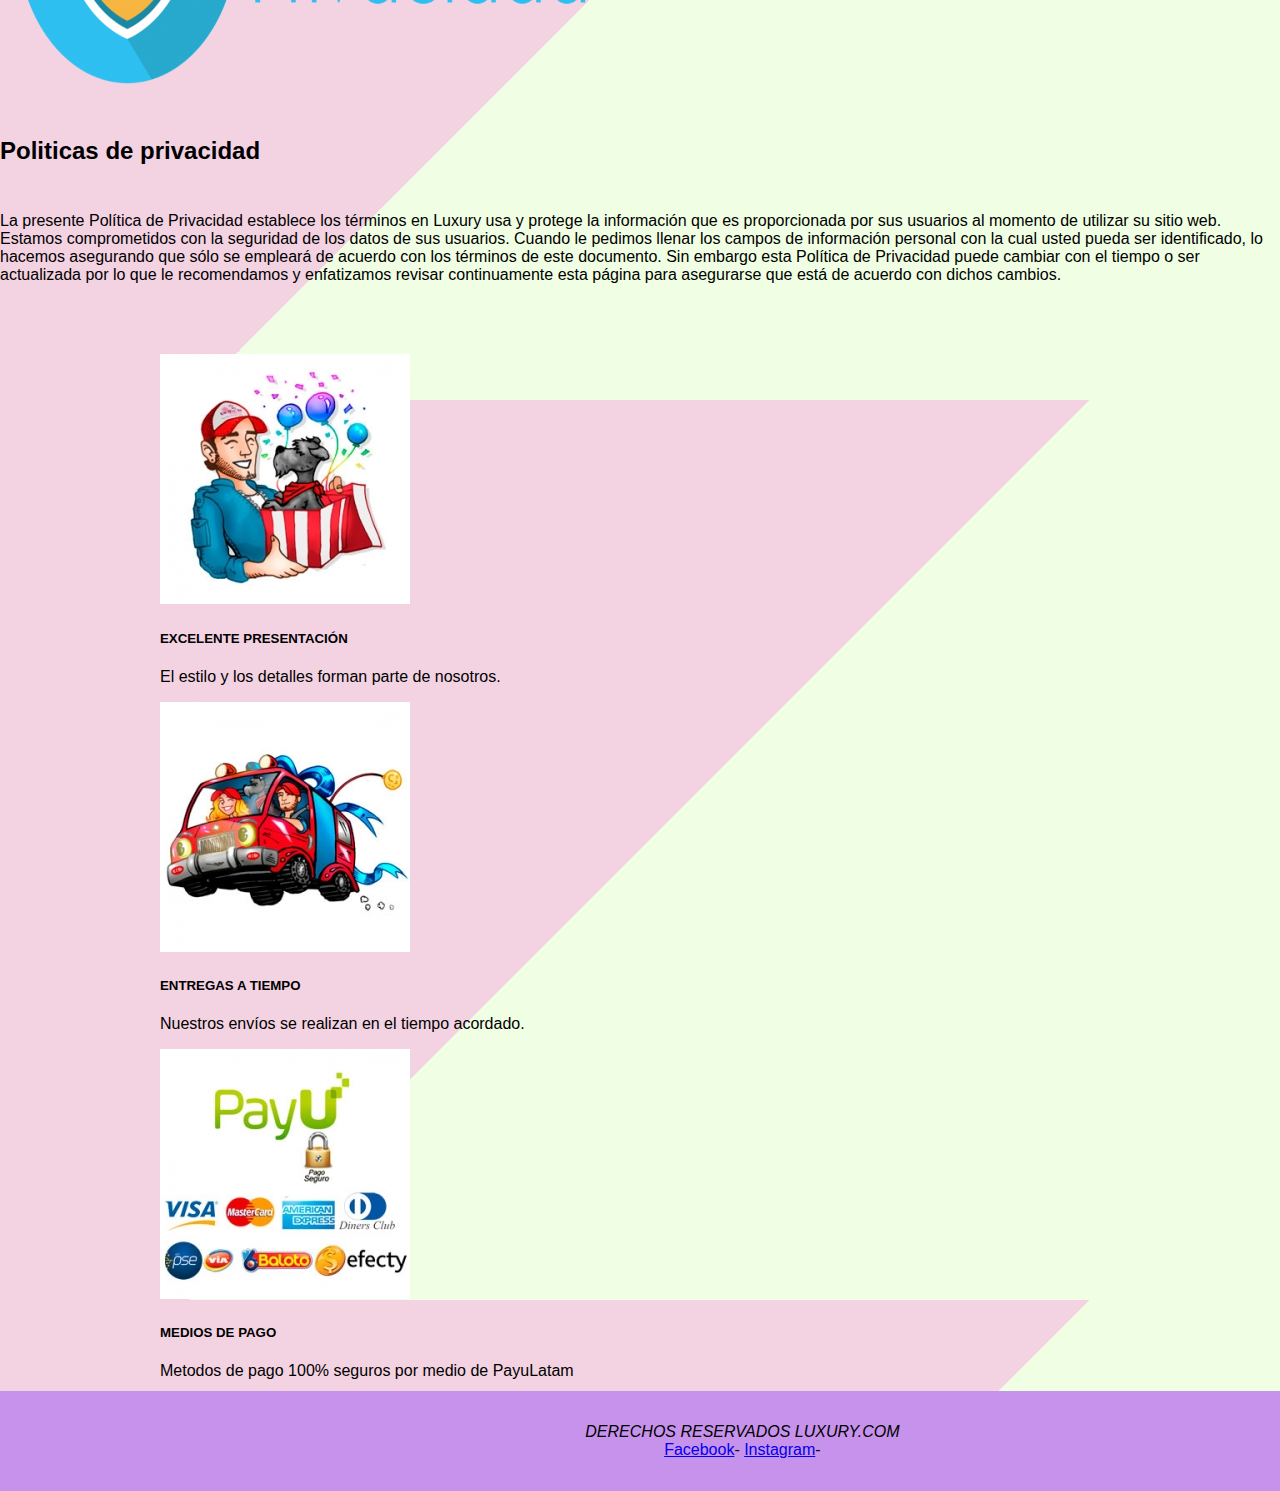
<file: recetac.html>
<!DOCTYPE html>
<html lang="es">
<head>
    <meta charset="UTF-8">
    <meta http-equiv="X-UA-Compatible" content="IE=edge">
    <meta name="viewport" content="width=device-width, initial-scale=1.0">
    <title>LUXURY</title>
   <!-- CSS only -->
<link href="https://cdn.jsdelivr.net/npm/bootstrap@5.2.3/dist/css/bootstrap.min.css" rel="stylesheet" integrity="sha384-rbsA2VBKQhggwzxH7pPCaAqO46MgnOM80zW1RWuH61DGLwZJEdK2Kadq2F9CUG65" crossorigin="anonymous">
   <!--  <link rel="preconnect" href="https://fonts.googleapis.com">
    <link rel="preconnect" href="https://fonts.gstatic.com" crossorigin>
    <link href="https://fonts.googleapis.com/css2?family=Abel&display=swap" rel="stylesheet">
-->
    <link rel="stylesheet" href="./estilos/style.css"> 
    
<body>
  <header>
    <nav>
        <nav class="navbar navbar-expand-lg navbar-transparent bg-transparent">
          <a class="navbar-brand" href="./index.html"><img src="./images/LOGO.jpeg"width="120px" height="100px" alt=""></a>
          <button class="navbar-toggler" type="button" data-toggle="collapse" data-target="#navbarNavAltMarkup" aria-controls="navbarNavAltMarkup" aria-expanded="false" aria-label="Toggle navigation">
            <span class="navbar-toggler-icon"></span>
          </button>
          <div class="collapse navbar-collapse" id="navbarNavAltMarkup">
            <div class="navbar-nav">
              <a class="nav-item nav-link active" href="./index.html"> INICIO <span class="sr-only"></span></a>
              <a class="nav-item nav-link" href="./recetac.html">CONOCE MÁS DE NOSOTROS </a>
              <a class="nav-item nav-link" href="./categorias.html">CATEGORIAS DE REGALOS </a>
              <a class="nav-item nav-link" href="./recetab.html">PARA QUIEN </a>
              <a class="nav-item nav-link" href="./regalos.html">REGALOS DE TEMPORADA</a>
            </div>
          </div>
        </nav>


</header>
</div>
<div id="carouselExampleIndicators" class="carousel slide" data-bs-ride="true">
<div class="carousel-indicators">
<button type="button" data-bs-target="#carouselExampleIndicators" data-bs-slide-to="0" class="active" aria-current="true" aria-label="Slide 1"></button>
<button type="button" data-bs-target="#carouselExampleIndicators" data-bs-slide-to="1" aria-label="Slide 2"></button>
<button type="button" data-bs-target="#carouselExampleIndicators" data-bs-slide-to="2" aria-label="Slide 3"></button>
</div>
<div class="carousel-inner">
<div class="carousel-item active">
  <img src="./images/bannerwebnavidad.jpg" class="d-block w-100" alt="..." height="500px">
</div>
<div class="carousel-item">
  <img src="./images/DULLCE.jpg" class="d-block w-100" alt="..." height="500px">
</div>
<div class="carousel-item">
  <img src="./images/DESAYUNO-SORPRESA-AMOR-Y-AMISTAD.png" class="d-block w-100" alt="..." height="700px">
</div>
</div>
<button class="carousel-control-prev" type="button" data-bs-target="#carouselExampleIndicators" data-bs-slide="prev">
<span class="carousel-control-prev-icon" aria-hidden="true"></span>
<span class="visually-hidden">Previous</span>
</button>
<button class="carousel-control-next" type="button" data-bs-target="#carouselExampleIndicators" data-bs-slide="next">
<span class="carousel-control-next-icon" aria-hidden="true"></span>
<span class="visually-hidden">Next</span>
</button>
</div>

</header><br><br>
<div class="row">
    <div class="col-6"> 
      <img class="card-imag-top" src="./images/REGALOS.jpg" alt="" width="600" height="400">
    </div>
    <div class="col-6"> 
        <h2> <br> <div class="d-flex justify-content-center"> CONOCE MÁS DE NOSOTROS </div> <br></h2>
        <p> Luxury Despertar fue creada en el año 2022, una mujer emprendedora que vieron en su idea de 
          sorprender a los seres queridos, una gran oportunidad de negocio y hoy en día es una empresa lleva 
          poco tiempo de tradición que se ha posicionado en el mercado como un negocio novedoso y perfecto 
          para regalar un detalle original a domicilio. </p>

        <div>
        
            </a>
        </div>
    </div>
    </div>
  </header><br><br>
  <div class="row">
      <div class="col-6"> 
        <img class="card-imag-top" src="./images/quienes-somos.jpeg" alt="" width="600" height="400">
      </div>
      <div class="col-6"> 
          <h2> <br> <div class="d-flex justify-content-center"> Datos almacenados </div> <br></h2>
          <p> Nuestro sitio web podrá recoger información personal por ejemplo:
            Nombre, información de contacto como su dirección de correo electrónica e información demográfica.
            Así mismo cuando sea necesario podrá ser requerida información específica para procesar algún pedido o realizar una entrega o facturación.
            No te preocupes, manejamos politica de privacidad en pos de tu seguridad! Conoce más de nuestra politica de privacidad </p>
  
          <div>
          
              </a>
          </div>
      </div>
      </div>
    </header><br><br>
    <div class="row">
        <div class="col-6"> 
          <img class="card-imag-top" src="./images/cropped-politica-de-privacidad.png" alt="" width="600" height="300">
        </div>
        <div class="col-6"> 
            <h2> <br> <div class="d-flex justify-content-center"> Politicas de privacidad </div> <br></h2>
            <p> La presente Política de Privacidad establece los términos en Luxury usa y protege la
              información que es proporcionada por sus usuarios al momento de utilizar su sitio web. Estamos comprometidos con
              la seguridad de los datos de sus usuarios. Cuando le pedimos llenar los campos de información personal con la
              cual usted pueda ser identificado, lo hacemos asegurando que sólo se empleará de acuerdo con los términos de
              este documento. Sin embargo esta Política de Privacidad puede cambiar con el tiempo o ser actualizada por lo que
              le recomendamos y enfatizamos revisar continuamente esta página para asegurarse que está de acuerdo con dichos
              cambios. </p>
    
            <div>
            
                </a>
            </div>
        </div>
        </div>     
    
<section>

<div class="container"><br><br><br>

    <div class="row">

        <div class="col-md-4">

            <div class="card text-center"> 

                <img class="card-img-top" src="./images/excelentepresentacion.jpg" alt="">
                <div class="card-body">
                    <h5 class="card-title">EXCELENTE PRESENTACIÓN</h5>
                    <p class="card-text">El estilo y los detalles forman parte de nosotros.</p>
                    <a href="check"></a>
    </div>
</div>
</div>
        <div class="col-md-4">

             <div class="card text-center"> 
  
               <img class="card-img-top" src="./images/entregas.jpg" alt="">
               <div class="card-body">
                   <h5 class="card-title">ENTREGAS A TIEMPO</h5>
                   <p class="card-text">Nuestros envíos se realizan en el tiempo acordado.</p>
                   <a href="check"></a>
</div>

</div>

</div>
        <div class="col-md-4">

         <div class="card text-center"> 

            <img class="card-img-top" src="./images/pagoseguropayu.jpg" alt="">
            <div class="card-body">
                 <h5 class="card-title">MEDIOS DE PAGO</h5>
                 <p class="card-text">Metodos de pago 100% seguros por medio de PayuLatam</p>
                 <a href="check"></a>
</div>

</div>

</div>

</section>

        <footer>
            <address>DERECHOS RESERVADOS LUXURY.COM</address>

            <div>
                <a href="https://www.facebook.com/luxury.2204?mibextid=ZbWKwL">Facebook</a>-
                <a href="#">Instagram</a>-
            </div>
        </footer>
    </div>

      <!-- JavaScript Bundle with Popper -->
<script src="https://cdn.jsdelivr.net/npm/bootstrap@5.2.3/dist/js/bootstrap.bundle.min.js" integrity="sha384-kenU1KFdBIe4zVF0s0G1M5b4hcpxyD9F7jL+jjXkk+Q2h455rYXK/7HAuoJl+0I4" crossorigin="anonymous"></script>

    </body>

    </html>
</file>
<file: estilos/style.css>
body{
    font-family: 'Abel', sans-serif;
    max-width: 900;
    margin: 0 auto;
 }

 nav{ 
    width: 100%;
    height: 160px;
 }
 
 nav ul li { 
    list-style-type: none;
    display: inline-block;
    transition: 0.8s all;
    padding: 18px 20px;
} 
.imag.logo{ 
    width: 180px;
    padding: 20px;
}

nav lu li{ 
    text-decoration: none;
    color: black;
}

footer{
    width: 100%;
    position: relative;
    bottom: 5px;
    left: 0;
    padding: 2rem 8%;
    background-color: #c692eb;
    display: flex;
    justify-content: center;
    align-items: center;
    flex-direction: column;
}
body{

    height: 50vh;
    width: 100%;
    position: relative;
}


.logo{
    height: 80px;
    margin-bottom: 1rem;
}

.social-icons-contaiter, .footer-menu-container{
    display: flex;
    justify-content: center;
    align-items: center;
    flex-wrap: wrap;
    margin-bottom: 1rem;
}

.social-icon{
    height: 50px;
    width: 20px;
    border-radius: 50px;
    border: 1px solid #f2f2f2;
    background-image: url(Resources/FacebookBlanco.png);
    background-position: center;
    background-size: 40%;
    background-repeat: no-repeat;
    margin: 1rem;
}
.social-icon:hover{
    background-color: #121212;
    filter: invert(1);

}
.social-icon:nth-of-type(2){
    background-image: url(Resources/InstagramBlanco.png);
}
.social-icon:nth-of-type(2){
    background-image: url(Resources/LinkedingBlanco.png);
}
.social-icon:nth-of-type(2){
    background-image: url(Resources/TwitterBlanco.png);
}
.footer-menu-container{
   list-style-type:none;
    color: #f2f2f2;
    font-size: 18px;
    display: -ms-flexbox; display: -webkit-flex;
}

.menu-item{
    margin: 2rem 2.5rem;
    cursor: pointer;
    opacity: 0.6;
}
.menu-item:hover{
    opacity: 1;
}
.copyright{
    color: #f2f2f2;
    opacity: 0.3;
    text-align: center;
}

body { 
    min-height: 100vh;
    background-image: linear-gradient(-45deg, hwb(92 89% 0%) 50%, #f3d2e2 50%);
    font-family: 'Raleway', sans-serif;
}

.linea-division {
    width: 80%;
    height: 2px;
    background-color: #fff7f5;
}

.container {
    width: 75vw;
    max-width: 1000px;
    min-width: 320px;
    margin: auto;
}

.carousel {
    min-height: 500px;

}
.carousel .carousel-item {
    display: flex;
    flex-direction: column;
    justify-content: center;
    align-items: center;
    user-select: none;
    width: 500px;
    height: 500px;
}
.carousel .carousel-item img {
    width: 100%;
    height: 100%;
    object-fit: cover;
}

.slider-frame {
    width: 1000px;
    height: auto;
    margin: 50px auto 0;
    overflow: hidden;

    animation: slider 15s infinite alternate
}

.slider-frame ul {
    display: flex;
    padding: 0;
    width: 100%;
}

.slider-frame li {
    list-style: none;
    width: 100%;
}
.slider-frame img {
    width: 100%;
}

@keyframes slider {
    0% {margin-left: 0%;}
    20% {margin-left: 0%;}

    25% {margin-left: -100%;}
    45% {margin-left: -100%;}

    50% {margin-left: -200%;}
    70% {margin-left: -200%;}

    75% {margin-left: -300%;}
    95% {margin-left: -300%;}
}

.slider-frame {
    width: 100%;
    height: 100%;
    animation-name: example;
    animation-duration: 4s;
}
ul{
    list-style-type: none;
    margin:0px;
    padding: 0px;
    background: #b087f3;
    overflow: hidden;
}

li{
    float: left;
}
li a{
    display: block;
    color: white;
    text-align: center;
    padding: 16px 16px;
    text-decoration: none;
    border-right: 1px crimson;
}
li a:visited{
    color: #f7ecf1;
}

li a:hover{
    background-color: rgb(220, 191, 255);
    color: black;
}
</file>
